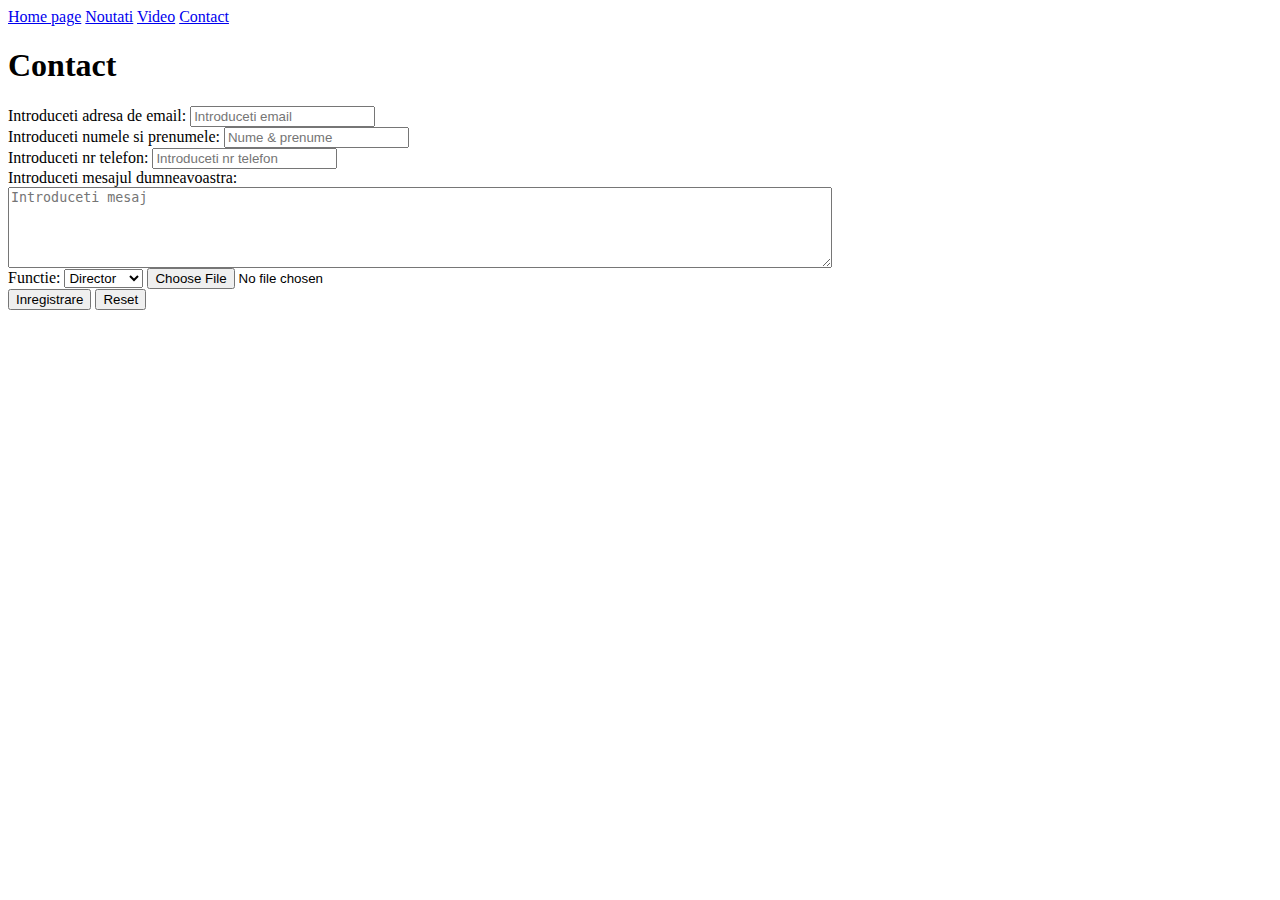
<file: Contact.html>
<html>
    <head>
        <title>Contact</title>


    </head>

    <body>
        <tbody>
            <td><a href="index.html" > Home page</a></td>
            <td><a href="Noutati.html" > Noutati</a></td>
            <td><a href="Video.html" > Video</a></td>
            <td><a href="Contact.html" > Contact</a></td>
        </tbody>

        <h1>
            Contact
        </h1>
        
            <form action = "contact.php" method = "POST">
                <label for = "email"> Introduceti adresa de email:</label>
                <input type="email" id="email" nume = "email" placeholder = "Introduceti email" required></input>
                <br>
                <label for = "nume"> Introduceti numele si prenumele:</label>
                <input type="text" id="nume" nume = "nume" placeholder = "Nume & prenume"></input>
                <br>
                <label for = "telefon"> Introduceti nr telefon:</label>
                <input type="int" id="telefon" nume = "telefon" placeholder = "Introduceti nr telefon" required></input>
                <br>
                <label for = "mesaj"> Introduceti mesajul dumneavoastra:</label> <br>
                <textarea id="mesaj" maxlenght = "3" rows = "5" cols = "100" nume = "mesaj" placeholder = "Introduceti mesaj"></textarea>
                <br>
                <label for = "functie">Functie:</label>
                <select id = "functie" name = "functie" placeholder = "Alegeti o varianta" >
                    <option value = "Director"> Director</option>
                    <option value = "Tehnician"> Tehnician</option>
                    <option value = "Inginer"> Inginer</option>
                    <option value = "Vanzator"> Vanzator</option>
                </select>
                <input type = "file" nume="file" id = "fisier" ></input>
                <br>
                <button type ="submit"> Inregistrare</button>
                <button type = "reset" >Reset </button>
            </form>
            

        

    </body>
</html>
</file>
